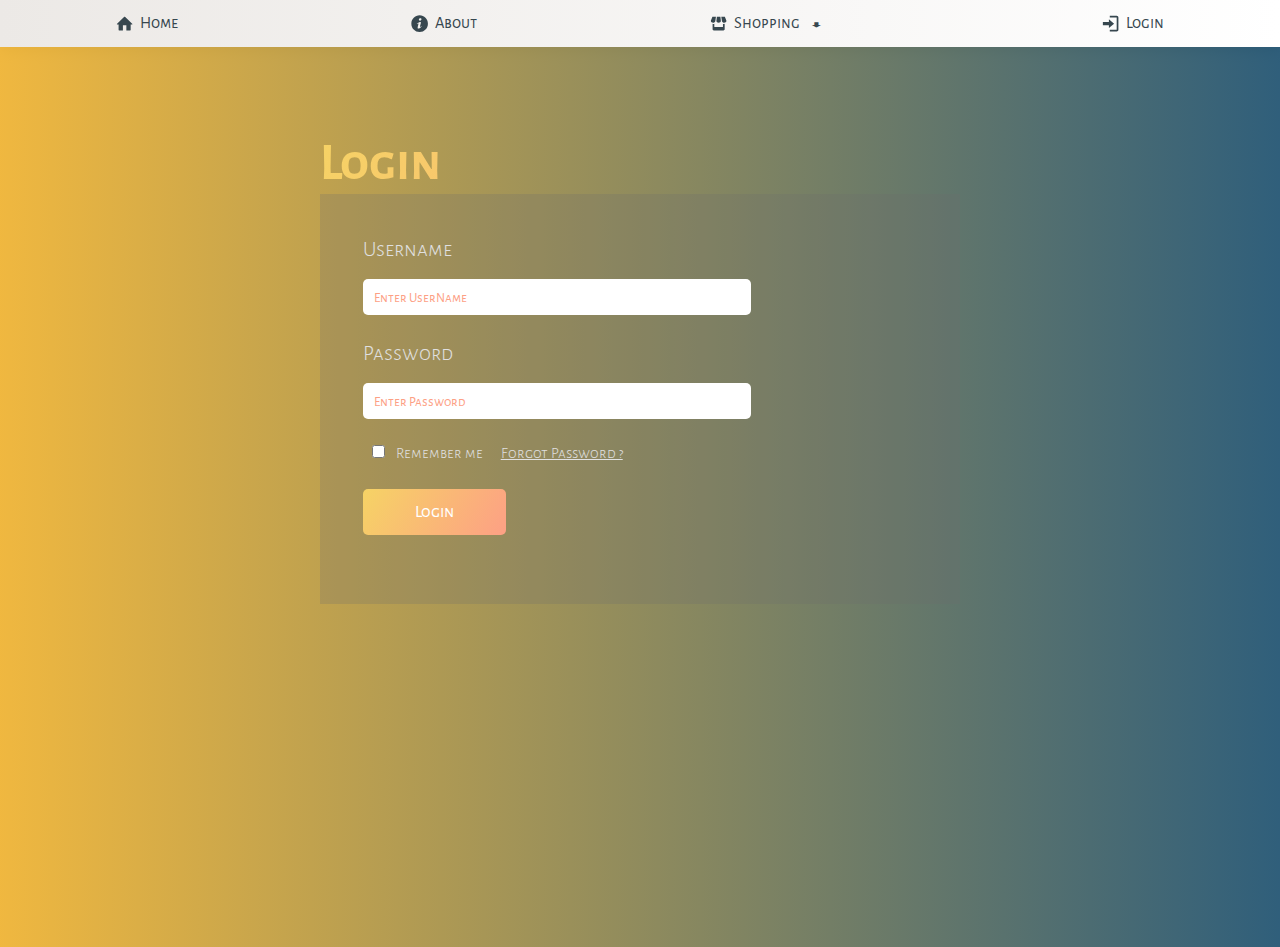
<file: login.html>
<!DOCTYPE html>
<html lang="en">
  <head>
    <meta charset="UTF-8" />
    <meta http-equiv="X-UA-Compatible" content="IE=edge" />
    <meta name="viewport" content="width=device-width, initial-scale=1.0" />
    <link rel="preconnect" href="https://fonts.gstatic.com" />
    <link
      href="https://fonts.googleapis.com/css2?family=Alegreya+Sans+SC:ital,wght@0,100;0,300;0,400;0,500;0,700;1,100;1,300;1,400;1,500&display=swap"
      rel="stylesheet"
    />
    <link rel="stylesheet" href="css/app.css" />
    <link rel="stylesheet" href="css/login.css" />
    <title>Klozit | LogIn</title>
  </head>
  <body>
    <nav class="navbar">
      <input type="checkbox" class="navigation__checkbox" id="navi-toggle" />
      <label for="navi-toggle" class="navigation__button">
        <span class="span-bar"></span>
      </label>

      <ul class="nav-list">
        <li class="nav-item">
          <a href="index.html" class="nav-link">
            <svg class="icon icons">
              <use xlink:href="imgs/sprite.svg#icon-home"></use>
            </svg>
            Home
          </a>
        </li>
        <li class="nav-item">
          <a href="#" class="nav-link">
            <svg class="icon icons">
              <use xlink:href="imgs/sprite.svg#icon-info-with-circle"></use>
            </svg>
            <!-- line break -->
            About
          </a>
        </li>
        <li class="nav-item active">
          <a href="#" class="nav-link nav-link--3">
            <svg class="icon icons">
              <use xlink:href="imgs/sprite.svg#icon-shop"></use>
            </svg>
            Shopping <span class="nav-expand">&#10151;</span>
          </a>
          <ul class="nav-shopping">
            <li class="nav-shopping-item">
              <a href="#" class="nav-shopping-link">&#10146;&nbsp;Shirts</a>
            </li>
            <li class="nav-shopping-item">
              <a href="#" class="nav-shopping-link">&#10146;&nbsp;Pants</a>
            </li>
            <li class="nav-shopping-item">
              <a href="#" class="nav-shopping-link">&#10146;&nbsp;Shoes</a>
            </li>
            <li class="nav-shopping-item">
              <a href="#" class="nav-shopping-link">&#10146;&nbsp;All</a>
            </li>
          </ul>
        </li>
        <li class="nav-item">
          <a href="#" class="nav-link" class="nav-shopping-link">
            <svg class="icon icons">
              <use xlink:href="imgs/sprite.svg#icon-login"></use>
            </svg>
            Login
          </a>
        </li>
      </ul>
    </nav>

    <section class="section__login">
      <div class="wrapper">
        <h1 class="form__header">Login</h1>
        <form action="#" class="login__form">
          <div class="login__group">
            <label for="username" class="form__label">Username</label>
            <input
              id="username"
              type="text"
              class="login__input"
              placeholder="Enter UserName"
              autocomplete="off"
            />
          </div>
          <div class="login__group">
            <label for="password" class="form__label">Password</label>
            <input
              id="password"
              type="password"
              class="login__input"
              placeholder="Enter Password"
              autocomplete="off"
            />
          </div>
          <div class="login__group login__settings">
            <div class="login__checkbox">
              <input type="checkbox" id="checkbox" />
              <label for="checkbox">Remember me </label>
            </div>
            <a href="#" class="login__forgot_pwd">Forgot Password ?</a>
          </div>
          <div class="login__group login__settings">
            <button class="btn--submit">Login</button>
          </div>
        </form>
      </div>
    </section>
  </body>
</html>
</file>
<file: css/app.css>
* {
  padding: 0;
  margin: 0;
  box-sizing: inherit;
}

html {
  box-sizing: border-box;
  font-size: 62.5%;
}
body {
  overflow-x: hidden;
  background-color: #eeeeee;
}

.navbar {
  /* background-color: #f5f5f5; */
  background: #ece9e6; /* fallback for old browsers */ /* Chrome 10-25, Safari 5.1-6 */
  background: linear-gradient(
    to left,
    #ffffff,
    #ece9e6
  ); /* W3C, IE 10+/ Edge, Firefox 16+, Chrome 26+, Opera 12+, Safari 7+ */
  width: 100%;
  box-shadow: 0 2px 15px rgba(0, 0, 0, 0.15);
}

.nav-list {
  display: flex;
  justify-content: space-around;
  align-items: center;
  padding: 1.6rem 0;
  list-style-type: none;
  color: #37474f;
  font-size: 1.9rem;
  font-family: "Alegreya Sans SC", sans-serif;
}
.nav-item:not(:nth-of-type(3)) > .nav-link {
  display: flex;
  align-items: center;
}

.nav-link {
  text-decoration: none;
  color: currentColor;
}

.nav-link:hover {
  color: #aa00ff;
}
.nav-expand {
  top: 2px;
  right: 5.44rem;
  position: absolute;
  margin-left: 1.6rem;
  font-size: 1.6rem;
  transform: rotate(90deg);
}
.nav-link--3 {
  position: relative;
  padding-right: 8rem;
  display: flex;
  align-items: center;
}
.nav-shopping {
  position: absolute;
  width: auto;
  min-width: 11%;
  height: 19.2rem;
  border: 2px solid transparent;
  margin-top: 3.2rem;
  position: absolute;
  color: black;
  list-style-type: none;
  padding: 1.6rem;
  background-color: #f5f5f5;
  border-radius: 5px;
  box-shadow: 0 0.8rem 0.8rem rgba(0, 0, 0, 0.09);
  visibility: hidden;
  opacity: 0;
  transition: all 0.3s;
  z-index: 30;
}
.navigation__checkbox {
  display: none;
}
.active:hover > .nav-shopping {
  opacity: 1;
  visibility: visible;
}

.nav-shopping-item:not(:first-child) {
  margin: 1.6rem 0;
}
.nav-shopping-item:not(:last-child) {
  border-bottom: 2px solid #e0e0e0;
}
.nav-shopping-link {
  text-decoration: none;
  margin-left: 0.16rem;
  color: #37474f;
}
.nav-shopping-link:hover {
  color: #ad42db;
}

.container {
  position: relative;
  margin-top: 0.32rem;
  width: 100%;
  height: 48rem;
  background-image: linear-gradient(
      to right,
      rgba(240, 170, 20, 0.5),
      rgba(0, 59, 94, 0.5)
    ),
    url(https://images.pexels.com/photos/5706277/pexels-photo-5706277.jpeg?auto=compress&cs=tinysrgb&dpr=2&h=750&w=1260);
  background-size: cover;
  background-repeat: no-repeat;
  background-position: 50% 30%;
  font-family: "Alegreya Sans SC", sans-serif;
  box-shadow: 0 5px 15px rgba(0, 0, 0, 0.15);
}

.icons {
  height: 2rem;
  width: 2rem;
  margin-right: 0.8rem;
  fill: currentColor;
}

.header--main {
  font-size: 6.4rem;
  color: white;
  -webkit-text-fill-color: rgba(0, 0, 0, 0);
  -webkit-text-stroke-width: 3px;
  position: absolute;
  top: 50%;
  left: 30%;
  transform: translate(-50%, -50%);
  letter-spacing: 3.2rem;
  text-shadow: 0 3px 3px rgba(0, 0, 0, 0.1);
  z-index: 4;
}

.header--main > h2:nth-child(2n) {
  color: #ff7e4d;
  -webkit-text-fill-color: #ff7e4d;
}

.header--sub {
  position: absolute;
  top: 50%;
  left: 65%;
  transform: translate(-50%, -50%);
  padding: 1.6rem;
  height: 80%;
  text-align: center;
  display: flex;
  flex-direction: column;
  align-items: center;
  justify-content: space-around;
}

.header--sub--text {
  font-size: 4.8rem;
  color: white;
  font-weight: 300;
  letter-spacing: 9px;
  text-align: center;
  -webkit-backdrop-filter: blur;
  backdrop-filter: blur(40px);
}

.btn {
  text-decoration: none;
  padding: 1.6rem 3.2rem;
  border-radius: 10px;
}
.btn-start:hover {
  background-image: linear-gradient(to right, #b15b3a, #722709);
}
.btn-start {
  display: inline-block;
  margin-top: 1.6rem;
  color: white;
  background-image: linear-gradient(to right, #ff7e4d, #94320b);
  font-size: 2.4rem;
}

.browse__content {
  margin-top: 5rem;
  padding: 0 5%;
}

.content__wrapper {
  display: flex;
  padding: 2rem 0 0 0;
  justify-content: space-around;
  border-top: 1px solid #ccc;
  -webkit-backface-visibility: hidden;
  backface-visibility: hidden;
}
.content__left {
  display: flex;
  flex-wrap: wrap;
  flex: 0 0 55%;
  border-right: 1px solid #ccc;
  justify-content: space-evenly;
}
.content__right {
  display: flex;
  flex: 0 0 35%;
  margin-right: 8rem;
}
.content__sub {
  position: relative;
  flex: 0 0 44%;
  border-radius: 4px;
  overflow: hidden;
  box-shadow: 0 3px 5px #a4abad;
  height: 34rem;
  margin: 1rem 0 0 0;
}
.content__sub-right {
  margin: 1rem 0 0 0;
  height: 69rem; /* 34px*2 + 1 */
}
.content__sub--1,
.content__sub--2,
.content__sub--3,
.content__sub--4,
.content__sub--5 {
  height: 100%;
  width: 100%;
  transform: scale(1.2);
  transition: all 0.2s;
  -webkit-backface-visibility: hidden;
  backface-visibility: hidden;
}

.content__sub:hover [class^="content__sub--"],
.content__sub-right:hover .content__sub--5 {
  transform: scale(1.1);
  -webkit-filter: brightness(60%);
  filter: brightness(60%);
}

.content__sub-right {
  position: relative;
  flex: 0 0 90%;
  border-radius: 4px;
  overflow: hidden;
  box-shadow: 0 3px 5px #a4abad;
}

.content__sub-title {
  position: absolute;
  font-size: 3rem;
  color: white;
  top: 50%;
  left: 50%;
  background: #0f2027; /* fallback for old browsers */ /* Chrome 10-25, Safari 5.1-6 */
  background-image: linear-gradient(
    to right,
    rgb(44, 83, 100),
    rgb(32, 58, 67),
    rgb(15, 32, 39)
  ); /* W3C, IE 10+/ Edge, Firefox 16+, Chrome 26+, Opera 12+, Safari 7+ */

  padding: 0.5rem 2.5rem;
  transform: translate(-50%, -50%);
  font-family: "Alegreya Sans SC", sans-serif;
  transition: background 0.3s;
  border-radius: 2px;
  box-shadow: 0 2px 3px #000;
}
.content__sub:hover .content__sub-title,
.content__sub-right:hover .content__sub-title {
  background-image: linear-gradient(to right, #ff7e4d, #94320b);
}

/* Best Products Section */
.best-products {
  margin-top: 5rem;
  font-family: "Alegreya Sans SC", sans-serif; /* putting these fonts here merely for testing setting root font is better practise */
  height: auto; /* for testing purposes */
  padding: 0 5%;
  margin-bottom: 20rem;
}
.heading-wrapper {
  display: flex;
  justify-content: center;
}
.products__heading {
  font-size: 4rem;
  font-weight: 300;
  border-bottom: 2px solid #ff7e4d;
}
.products__list {
  margin-top: 2rem;
  display: flex;
  justify-content: center;
  gap: 3rem;
}
.card {
  position: relative;
  flex: 0 0 20%;
  box-shadow: 0 3px 5px #a4abad;
  text-align: center;
  font-size: 2rem;
  height: 40rem;
}
.card__img {
  width: 100%;
  height: 100%;
}
.card:hover .card__img {
  -webkit-filter: brightness(60%);
  filter: brightness(60%);
}
.card__description {
  margin-top: 1.2rem;
  color: #455a64;
}
.card__price {
  font-weight: 300;
  font-size: 3rem;
  color: #ff7e4d;
}

.cta {
  position: absolute;
  top: 50%;
  left: 50%;
  transform: translate(-50%, -50%);
  -webkit-backface-visibility: hidden;
  backface-visibility: hidden;
}
.btn-cta {
  display: inline-block;
  padding: 1rem 1.5rem;
  text-decoration: none;
  background-image: linear-gradient(120deg, #f6d365 0%, #fda085 100%);
  color: white;
  border-radius: 5px;
}

.card:hover .btn-cta--2 {
  -webkit-animation-delay: 0.1s;
  animation-delay: 0.1s;
}
.card:hover .btn-cta--3 {
  -webkit-animation-delay: 0.2s;
  animation-delay: 0.2s;
  animation-name: slideLeft;
  -webkit-animation-name: slideLeft;
  animation-duration: 0.5s;
  -webkit-animation-duration: 0.5s;
  animation-timing-function: linear;
  -webkit-animation-timing-function: linear;
  visibility: visible !important;
  -webkit-animation-fill-mode: backwards;
  animation-fill-mode: backwards;
}
.card:hover .btn-cta--1 {
  animation-name: slideRight;
  -webkit-animation-name: slideRight;
  animation-duration: 0.8s;
  -webkit-animation-duration: 0.8s;
  animation-timing-function: linear;
  -webkit-animation-timing-function: linear;
  visibility: visible !important;
  -webkit-animation-fill-mode: backwards;
  animation-fill-mode: backwards;
}
.card:hover .btn-cta--2 {
  animation-name: fadeIn;
  -webkit-animation-name: fadeIn;
  animation-duration: 0.8s;
  -webkit-animation-duration: 0.8s;
  animation-timing-function: linear;
  -webkit-animation-timing-function: linear;
  visibility: visible !important;
  -webkit-animation-fill-mode: backwards;
  animation-fill-mode: backwards;
}

.btn-cta--1 {
  visibility: hidden;
  margin-bottom: 2rem;
}
.btn-cta--3 {
  visibility: hidden;
  margin-top: 2rem;
}
.btn-cta--2 {
  visibility: hidden;
}
/* Animations */

@-webkit-keyframes slideRight {
  0% {
    transform: translateX(-150%);
    opacity: 0;
  }
  50% {
    transform: translateX(8%);
  }
  65% {
    transform: translateX(-4%);
  }
  80% {
    transform: translateX(4%);
  }
  95% {
    transform: translateX(-2%);
  }
  100% {
    transform: translateX(0%);
  }
}

@keyframes slideRight {
  0% {
    transform: translateX(-50%);
    opacity: 0;
  }
  50% {
    transform: translateX(8%);
  }
  65% {
    transform: translateX(-4%);
  }
  80% {
    transform: translateX(4%);
  }
  95% {
    transform: translateX(-2%);
  }
  100% {
    transform: translateX(0%);
    opacity: 1;
  }
}

@-webkit-keyframes slideLeft {
  0% {
    transform: translateX(50%);
    opacity: 0;
  }
  50% {
    transform: translateX(-8%);
  }
  65% {
    transform: translateX(4%);
  }
  80% {
    transform: translateX(-4%);
  }
  95% {
    transform: translateX(2%);
  }
  100% {
    transform: translateX(0%);
    opacity: 1;
  }
}

@keyframes slideLeft {
  0% {
    transform: translateX(50%);
    opacity: 0;
  }
  50% {
    transform: translateX(-8%);
  }
  65% {
    transform: translateX(4%);
  }
  80% {
    transform: translateX(-4%);
  }
  95% {
    transform: translateX(2%);
  }
  100% {
    transform: translateX(0%);
    opacity: 1;
  }
}

@-webkit-keyframes fadeIn {
  0% {
    transform: scale(0);
    opacity: 0;
  }
  60% {
    transform: scale(1.1);
  }
  80% {
    transform: scale(0.9);
    opacity: 1;
  }
  100% {
    transform: scale(1);
    opacity: 1;
  }
}

@keyframes fadeIn {
  0% {
    transform: scale(0);
    opacity: 0;
  }
  60% {
    transform: scale(1.1);
  }
  80% {
    transform: scale(0.9);
    opacity: 1;
  }
  100% {
    transform: scale(1);
    opacity: 1;
  }
}

.promotion {
  display: flex;
  justify-content: space-around;
  height: 40rem;
  margin-bottom: 2rem;
  padding: 0 5rem;
}
.promotion__content-left {
  flex: 0 0 50%;
  background-image: url(https://images.unsplash.com/photo-1514989940723-e8e51635b782?ixid=MXwxMjA3fDB8MHxwaG90by1wYWdlfHx8fGVufDB8fHw%3D&ixlib=rb-1.2.1&auto=format&fit=crop&w=1350&q=80);
  background-size: cover;
  background-position: center;
  display: flex;
  flex-direction: column;
  justify-content: center;
  align-items: center;
}
.promotion__content-right {
  flex: 0 0 50%;
  background-color: rgb(238, 238, 238);
  display: flex;
  flex-direction: column;
  align-items: flex-start;
  justify-content: center;
  padding-left: 5rem;
  border-top: 1px solid rgba(204, 204, 204, 0.699);
  border-bottom: 1px solid rgba(204, 204, 204, 0.699);
}

.promotion__heading--left {
  font-family: "Alegreya Sans SC", sans-serif;
  font-weight: 300;
  color: #ad42db;
  display: inline-block;
  margin-bottom: -10rem;
  font-size: 9rem;
  background-color: rgba(218, 218, 218, 0.842);
}
.promotion__heading--right {
  font-family: "Alegreya Sans SC", sans-serif;
  font-weight: 300;
  display: inline-block;
  font-size: 6rem;
  background-image: linear-gradient(to right, #ad42db, #641286);
  color: transparent;
  -webkit-background-clip: text;
  background-clip: text;
}
.promotion__content-right p {
  font-family: "DotGothic16", sans-serif;
  font-size: 2rem;
  color: rgb(117, 117, 117);
}
/* END Animations */
/* MEDIA QUERIES */
.btn--promotion {
  padding: 1rem 1.5rem;
  background-color: #ad42db;
  color: #ffff;
  text-decoration: none;
  align-self: center;
  margin-top: 5rem;
  font-size: 2.5rem;
  box-shadow: 0 4px 5px rgba(133, 133, 133, 0.5);
  border-radius: 5px;
  font-family: "Alegreya Sans SC", sans-serif;
}

@media only screen and (max-width: 1600px) {
  html {
    font-size: 54%;
  }
  .btn-cta {
    font-size: 1.7rem;
  }
}

@media only screen and (min-width: 60em) and (max-width: 75em) {
  html {
    font-size: 52%;
  }
  .header--sub--text {
    font-size: 3rem;
  }
  .header--sub {
    left: 70%;
  }
  .content__wrapper {
    flex-direction: column;
  }
  .content__left {
    justify-content: center;
    gap: 1rem;
    border: none;
    margin-bottom: 1rem;
  }
  .content__sub {
    flex: 0 0 33%;
    margin: 0;
  }
  .content__right {
    justify-content: center;
    margin: unset;
  }
  .content__sub-right {
    flex: 0 0 67%;
    height: 60rem;
    /* Always remember to add in the margin and padding when not using borderbox */
  }
  .content__sub--5 {
    width: 100%;
    -o-object-fit: cover;
    object-fit: cover;
    -o-object-position: top;
    object-position: top;
  }
  .promotion__content-left {
    height: 92%;
  }
  .promotion__heading--left {
    font-size: 7rem;
  }
  .promotion__heading--right {
    font-size: 5rem;
  }
  .promotion__content-right {
    margin-bottom: 4rem;
  }
  .products__list {
    flex-wrap: wrap;
  }
  .card {
    flex-wrap: wrap;
    flex: 0 0 32%;
    margin-top: 8rem;
  }
}

/* 960PX */
@media only screen and (max-width: 60em) {
  html {
    font-size: 50%; /* 8px */
    overflow-x: hidden;
  }
  body {
    overflow: hidden;
  }
  .navbar {
    height: 60px;
    position: relative;
    -webkit-backface-visibility: hidden;
    backface-visibility: hidden;
  }

  .nav-list {
    flex-direction: column;
    position: absolute;
    top: 7.9rem;
    right: 0;
    padding: 4.2rem;
    background-color: rgba(224, 224, 224, 0.884);
    visibility: hidden;
    opacity: 0;
    transform: translateX(90px);
    transition: opacity 0.2s, transform 0.5s, visibility 1s;
    z-index: 30;
    font-size: 3rem;
  }
  .nav-item:not(:first-child) {
    margin-top: 1.6rem;
    padding: 1rem 0;
  }
  .nav-item {
    text-align: center;
    width: 100%;
    border-bottom: 1px solid #bdbcbc6b;
  }
  .nav-link--3 {
    padding-right: 0;
  }

  .navigation__button {
    position: absolute;
    width: 3.2rem;
    height: auto;
    top: 0.32rem;
    right: 3.2rem;
    cursor: pointer;
  }
  .navigation__button:focus {
    outline: none;
  }
  .navigation__checkbox {
    visibility: hidden;
  }

  .span-bar {
    position: relative;
    margin-top: 2.4rem;
  }
  .span-bar,
  .span-bar::before,
  .span-bar::after {
    display: inline-block;
    width: 100%;
    height: 3px;
    background-color: black;
  }

  .span-bar::before,
  .span-bar::after {
    content: "";
    position: absolute;
    left: 0;
    transition: all 0.2s;
  }
  .span-bar::before {
    top: -1.28rem;
  }
  .span-bar::after {
    top: 1.28rem;
  }
  .navigation__checkbox:checked + .navigation__button > .span-bar {
    background-color: transparent;
  }
  .navigation__checkbox:checked + .navigation__button > .span-bar::before {
    top: 0;
    transform: rotate(135deg);
  }
  .navigation__checkbox:checked + .navigation__button > .span-bar::after {
    top: 0;
    transform: rotate(-135deg);
  }
  .navigation__checkbox:checked ~ .nav-list {
    visibility: visible;
    opacity: 1;
    transform: translateX(0);
  }

  .nav-shopping,
  .nav-expand {
    display: none;
  }

  .header--main {
    top: 50%;
    left: 50%;
    transform: translate(-50%, -50%);
    font-size: 4.8rem;
  }
  .header--sub {
    display: none;
  }

  .content__wrapper {
    flex-direction: column;
  }
  .content__left {
    justify-content: center;
    gap: 1rem;
    border: none;
    margin-bottom: 1rem;
  }
  .content__sub {
    flex: 0 0 40%;
    margin: 0;
    min-width: 37rem;
  }
  .content__right {
    justify-content: center;
    margin: unset;
  }
  .content__sub-right {
    flex: 0 0 81%;
    height: 60rem;
    min-width: 74rem;
    /* Always remember to add in the margin and padding when not using borderbox */
  }
  .content__sub--5 {
    -o-object-fit: cover;
    object-fit: cover;
    -o-object-position: top;
    object-position: top;
  }

  .products__list {
    flex-wrap: wrap;
  }

  .card {
    flex-wrap: wrap;
    flex: 0 0 32%;
    margin-top: 8rem;
  }
  .card:nth-of-type(1),
  .card:nth-of-type(2) {
    margin-top: 1rem;
  }

  .btn-cta {
    display: inline-block;
    padding: -1rem 4.5rem;
    text-decoration: none;
    background-image: linear-gradient(120deg, #f6d365 0%, #fda085 100%);
    color: white;
    border-radius: 5px;
    width: 106px;
    text-align: center;
  }
  .promotion {
    height: auto;
    padding: 2rem;
  }

  .promotion__heading--right {
    font-size: 400%;
  }
  .btn--promotion {
    margin-bottom: 4rem;
    font-size: 4rem;
  }
}
@media only screen and (max-width: 43.75em) {
  html {
    font-size: 30%;
  }
  .span-bar {
    position: relative;
    margin-top: 5.4rem;
  }
  .content__sub-right {
    flex: 0 0 80%;
    height: 60rem;
  }
  .nav-list {
    top: 12.9rem;
  }

  .card {
    flex: 0 0 50%;
    height: auto;
  }
  .card:nth-of-type(1),
  .card:nth-of-type(2) {
    margin-top: 9rem;
  }
}

@media only screen and (max-width: 31.25em) {
  .card:nth-of-type(1) {
    margin-top: 1rem;
  }
  .card__description {
    font-size: 3rem;
  }
  .card__price {
    font-size: 5rem;
  }

  .promotion {
    display: flex;
    flex-direction: column;
    width: 100%;
    height: auto;
  }

  .promotion__heading--left {
    font-size: 40rem;
  }

  .content__sub {
    flex: 0 0 49%;
  }
  .content__sub-right {
    flex: 0 0 100%;
    min-width: 40rem;
  }

  .promotion__content-left {
    flex: unset;
    height: 50rem;
  }
  .promotion__heading--left {
    font-size: 6rem;
  }
  .promotion__content-right {
    padding: 0;
    margin-top: 2rem;
  }
  .card {
    flex: 0 0 70%;
    height: 70rem;
    min-width: 40rem;
  }
  .card:not(:last-child) {
    margin-bottom: 4rem;
  }
}

@media only screen and (max-width: 25em) {
  .content__left {
    gap: 4rem;
  }
  .content__sub {
    flex: 0 0 70%;
  }
  .content__sub-right {
    min-width: 0;
    flex: 0 0 70%;
  }
}

@media only screen and (min-width: 156.25em) {
  html {
    font-size: 90%;
  }

  body {
    max-width: 250rem;
    margin: 0 auto;
  }
  .card {
    flex: 0 0 20%;
    height: auto;
  }
}

@media print {
  html {
    font-size: 62.5%;
  }
}
</file>
<file: css/login.css>
.section__login {
  display: flex;
  flex-direction: column;
  width: 100%;
  height: 100vh;
  background-image: linear-gradient(
      to right,
      rgba(240, 170, 20, 0.8),
      rgba(0, 59, 94, 0.8)
    ),
    url(https://images.unsplash.com/photo-1552867544-184c9903cddf?ixid=MXwxMjA3fDB8MHxwaG90by1wYWdlfHx8fGVufDB8fHw%3D&ixlib=rb-1.2.1&auto=format&fit=crop&w=1350&q=80);
  background-size: contain;
  background-position: center;
  align-items: center;
  font-family: "Alegreya Sans SC", sans-serif;
}

.login__form {
  display: flex;
  background-color: rgba(110, 109, 109, 0.24);
  width: 100%;
  min-height: 40rem;
  flex-direction: column;
  justify-content: center;
  font-size: 2.5rem;
  font-weight: 300;
  color: #e0e0e0;
  padding: 5rem;
}
.login__group {
  margin-bottom: 3rem;
}
.login__input {
  display: block;
  width: 70%;
  padding: 1.2rem;
  outline: none;
  border: none;
  border-radius: 5px;
  font-family: sans-serif;
  transition: opacity 0.5s ease, transform 0.3s;
}
.login__input:focus {
  transform: scale(1.02);
  color: #fda085;
}

.login__input:focus::-webkit-input-placeholder {
  color: #fda085;
}

.login__input:focus::-moz-placeholder {
  color: #fda085;
}

.login__input:focus:-ms-input-placeholder {
  color: #fda085;
}

.login__input:focus::-ms-input-placeholder {
  color: #fda085;
}

.login__input:focus::-webkit-input-placeholder,
.login__input::-webkit-input-placeholder {
  color: #fda085;
  -webkit-transition: color 0.5s;
  transition: color 0.5s;
}

.login__input:focus::-moz-placeholder,
.login__input::-moz-placeholder {
  color: #fda085;
  -moz-transition: color 0.5s;
  transition: color 0.5s;
}

.login__input:focus:-ms-input-placeholder,
.login__input:-ms-input-placeholder {
  color: #fda085;
  -ms-transition: color 0.5s;
  transition: color 0.5s;
}

.login__input:focus::-ms-input-placeholder,
.login__input::-ms-input-placeholder {
  color: #fda085;
  -ms-transition: color 0.5s;
  transition: color 0.5s;
}

.login__input:focus::-webkit-input-placeholder,
.login__input::-webkit-input-placeholder {
  color: #fda085;
  -webkit-transition: color 0.5s;
  transition: color 0.5s;
  font-family: "Alegreya Sans SC", sans-serif;
}

.login__input:focus::-moz-placeholder,
.login__input::-moz-placeholder {
  color: #fda085;
  -moz-transition: color 0.5s;
  transition: color 0.5s;
  font-family: "Alegreya Sans SC", sans-serif;
}

.login__input:focus:-ms-input-placeholder,
.login__input:-ms-input-placeholder {
  color: #fda085;
  -ms-transition: color 0.5s;
  transition: color 0.5s;
  font-family: "Alegreya Sans SC", sans-serif;
}

.login__input:focus::-ms-input-placeholder,
.login__input::-ms-input-placeholder {
  color: #fda085;
  -ms-transition: color 0.5s;
  transition: color 0.5s;
  font-family: "Alegreya Sans SC", sans-serif;
}

.login__input:focus::-webkit-input-placeholder,
.login__input::-webkit-input-placeholder {
  color: #fda085;
  -webkit-transition: color 0.5s;
  transition: color 0.5s;
  font-family: "Alegreya Sans SC", sans-serif;
}

.login__input:focus::-moz-placeholder,
.login__input::-moz-placeholder {
  color: #fda085;
  -moz-transition: color 0.5s;
  transition: color 0.5s;
  font-family: "Alegreya Sans SC", sans-serif;
}

.login__input:focus:-ms-input-placeholder,
.login__input:-ms-input-placeholder {
  color: #fda085;
  -ms-transition: color 0.5s;
  transition: color 0.5s;
  font-family: "Alegreya Sans SC", sans-serif;
}

.login__input:focus::-ms-input-placeholder,
.login__input::-ms-input-placeholder {
  color: #fda085;
  -ms-transition: color 0.5s;
  transition: color 0.5s;
  font-family: "Alegreya Sans SC", sans-serif;
}

.login__input:focus::-webkit-input-placeholder,
.login__input::-webkit-input-placeholder {
  color: #fda085;
  -webkit-transition: color 0.5s;
  transition: color 0.5s;
  font-family: "Alegreya Sans SC", sans-serif;
}

.login__input:focus::-moz-placeholder,
.login__input::-moz-placeholder {
  color: #fda085;
  -moz-transition: color 0.5s;
  transition: color 0.5s;
  font-family: "Alegreya Sans SC", sans-serif;
}

.login__input:focus:-ms-input-placeholder,
.login__input:-ms-input-placeholder {
  color: #fda085;
  -ms-transition: color 0.5s;
  transition: color 0.5s;
  font-family: "Alegreya Sans SC", sans-serif;
}

.login__input:focus::-ms-input-placeholder,
.login__input::-ms-input-placeholder {
  color: #fda085;
  -ms-transition: color 0.5s;
  transition: color 0.5s;
  font-family: "Alegreya Sans SC", sans-serif;
}

.login__input:focus::-webkit-input-placeholder,
.login__input::-webkit-input-placeholder {
  color: #fda085;
  -webkit-transition: color 0.5s;
  transition: color 0.5s;
  font-family: "Alegreya Sans SC", sans-serif;
}

.login__input:focus::-moz-placeholder,
.login__input::-moz-placeholder {
  color: #fda085;
  -moz-transition: color 0.5s;
  transition: color 0.5s;
  font-family: "Alegreya Sans SC", sans-serif;
}

.login__input:focus:-ms-input-placeholder,
.login__input:-ms-input-placeholder {
  color: #fda085;
  -ms-transition: color 0.5s;
  transition: color 0.5s;
  font-family: "Alegreya Sans SC", sans-serif;
}

.login__input:focus::-ms-input-placeholder,
.login__input::-ms-input-placeholder {
  color: #fda085;
  -ms-transition: color 0.5s;
  transition: color 0.5s;
  font-family: "Alegreya Sans SC", sans-serif;
}

.login__input:focus::-webkit-input-placeholder,
.login__input::-webkit-input-placeholder {
  color: #fda085;
  -webkit-transition: color 0.5s;
  transition: color 0.5s;
  font-family: "Alegreya Sans SC", sans-serif;
}

.login__input:focus::-moz-placeholder,
.login__input::-moz-placeholder {
  color: #fda085;
  -moz-transition: color 0.5s;
  transition: color 0.5s;
  font-family: "Alegreya Sans SC", sans-serif;
}

.login__input:focus:-ms-input-placeholder,
.login__input:-ms-input-placeholder {
  color: #fda085;
  -ms-transition: color 0.5s;
  transition: color 0.5s;
  font-family: "Alegreya Sans SC", sans-serif;
}

.login__input:focus::-ms-input-placeholder,
.login__input::-ms-input-placeholder {
  color: #fda085;
  -ms-transition: color 0.5s;
  transition: color 0.5s;
  font-family: "Alegreya Sans SC", sans-serif;
}

.login__input:focus::-webkit-input-placeholder,
.login__input::-webkit-input-placeholder {
  color: #fda085;
  -webkit-transition: color 0.5s;
  transition: color 0.5s;
  font-family: "Alegreya Sans SC", sans-serif;
}

.login__input:focus::-moz-placeholder,
.login__input::-moz-placeholder {
  color: #fda085;
  -moz-transition: color 0.5s;
  transition: color 0.5s;
  font-family: "Alegreya Sans SC", sans-serif;
}

.login__input:focus:-ms-input-placeholder,
.login__input:-ms-input-placeholder {
  color: #fda085;
  -ms-transition: color 0.5s;
  transition: color 0.5s;
  font-family: "Alegreya Sans SC", sans-serif;
}

.login__input:focus::-ms-input-placeholder,
.login__input::-ms-input-placeholder {
  color: #fda085;
  -ms-transition: color 0.5s;
  transition: color 0.5s;
  font-family: "Alegreya Sans SC", sans-serif;
}

.login__input:focus::-webkit-input-placeholder,
.login__input::-webkit-input-placeholder {
  color: #fda085;
  -webkit-transition: color 0.5s;
  transition: color 0.5s;
  font-family: "Alegreya Sans SC", sans-serif;
}

.login__input:focus::-moz-placeholder,
.login__input::-moz-placeholder {
  color: #fda085;
  -moz-transition: color 0.5s;
  transition: color 0.5s;
  font-family: "Alegreya Sans SC", sans-serif;
}

.login__input:focus:-ms-input-placeholder,
.login__input:-ms-input-placeholder {
  color: #fda085;
  -ms-transition: color 0.5s;
  transition: color 0.5s;
  font-family: "Alegreya Sans SC", sans-serif;
}

.login__input:focus::-ms-input-placeholder,
.login__input::-ms-input-placeholder {
  color: #fda085;
  -ms-transition: color 0.5s;
  transition: color 0.5s;
  font-family: "Alegreya Sans SC", sans-serif;
}

.login__input:focus::-webkit-input-placeholder,
.login__input::-webkit-input-placeholder {
  color: #fda085;
  -webkit-transition: color 0.5s;
  transition: color 0.5s;
  font-family: "Alegreya Sans SC", sans-serif;
}

.login__input:focus::-moz-placeholder,
.login__input::-moz-placeholder {
  color: #fda085;
  -moz-transition: color 0.5s;
  transition: color 0.5s;
  font-family: "Alegreya Sans SC", sans-serif;
}

.login__input:focus:-ms-input-placeholder,
.login__input:-ms-input-placeholder {
  color: #fda085;
  -ms-transition: color 0.5s;
  transition: color 0.5s;
  font-family: "Alegreya Sans SC", sans-serif;
}

.login__input:focus::-ms-input-placeholder,
.login__input::-ms-input-placeholder {
  color: #fda085;
  -ms-transition: color 0.5s;
  transition: color 0.5s;
  font-family: "Alegreya Sans SC", sans-serif;
}

.login__input:focus::-webkit-input-placeholder,
.login__input::-webkit-input-placeholder {
  color: #fda085;
  -webkit-transition: color 0.5s;
  transition: color 0.5s;
  font-family: "Alegreya Sans SC", sans-serif;
}

.login__input:focus::-moz-placeholder,
.login__input::-moz-placeholder {
  color: #fda085;
  -moz-transition: color 0.5s;
  transition: color 0.5s;
  font-family: "Alegreya Sans SC", sans-serif;
}

.login__input:focus:-ms-input-placeholder,
.login__input:-ms-input-placeholder {
  color: #fda085;
  -ms-transition: color 0.5s;
  transition: color 0.5s;
  font-family: "Alegreya Sans SC", sans-serif;
}

.login__input:focus::-ms-input-placeholder,
.login__input::-ms-input-placeholder {
  color: #fda085;
  -ms-transition: color 0.5s;
  transition: color 0.5s;
  font-family: "Alegreya Sans SC", sans-serif;
}

.login__input:focus::-webkit-input-placeholder,
.login__input::-webkit-input-placeholder {
  color: #fda085;
  -webkit-transition: color 0.5s;
  transition: color 0.5s;
  font-family: "Alegreya Sans SC", sans-serif;
}

.login__input:focus::-moz-placeholder,
.login__input::-moz-placeholder {
  color: #fda085;
  -moz-transition: color 0.5s;
  transition: color 0.5s;
  font-family: "Alegreya Sans SC", sans-serif;
}

.login__input:focus:-ms-input-placeholder,
.login__input:-ms-input-placeholder {
  color: #fda085;
  -ms-transition: color 0.5s;
  transition: color 0.5s;
  font-family: "Alegreya Sans SC", sans-serif;
}

.login__input:focus::-ms-input-placeholder,
.login__input::-ms-input-placeholder {
  color: #fda085;
  -ms-transition: color 0.5s;
  transition: color 0.5s;
  font-family: "Alegreya Sans SC", sans-serif;
}

.login__input:focus::-webkit-input-placeholder, .login__input::-webkit-input-placeholder {
  color: #fda085;
  -webkit-transition: color 0.5s;
  transition: color 0.5s;
  font-family: "Alegreya Sans SC", sans-serif;
}

.login__input:focus::-moz-placeholder, .login__input::-moz-placeholder {
  color: #fda085;
  -moz-transition: color 0.5s;
  transition: color 0.5s;
  font-family: "Alegreya Sans SC", sans-serif;
}

.login__input:focus:-ms-input-placeholder, .login__input:-ms-input-placeholder {
  color: #fda085;
  -ms-transition: color 0.5s;
  transition: color 0.5s;
  font-family: "Alegreya Sans SC", sans-serif;
}

.login__input:focus::-ms-input-placeholder, .login__input::-ms-input-placeholder {
  color: #fda085;
  -ms-transition: color 0.5s;
  transition: color 0.5s;
  font-family: "Alegreya Sans SC", sans-serif;
}

.login__input:focus::placeholder,
.login__input::placeholder {
  color: #fda085;
  transition: color 0.5s;
  font-family: "Alegreya Sans SC", sans-serif;
}
.form__label {
  display: block;
  margin-bottom: 2rem;
}
.btn--submit {
  padding: 1.5rem 6rem;
  border-radius: 5px;
  background-image: linear-gradient(120deg, #f6d365 0%, #fda085 100%);
  outline: none;
  border: none;
  color: #fff;
  cursor: pointer;
  font-size: 2rem;
  font-family: "Alegreya Sans SC", sans-serif;
  transition: opacity 0.3s;
}
.btn--submit:hover {
  opacity: 0.7;
}
.login__settings {
  display: flex;
  justify-content: flex-start;
  align-items: center;
}
.wrapper {
  display: flex;
  flex-direction: column;
  color: #e0e0e0;
  font-size: 3rem;
  width: 50%;
  margin-top: 10rem;
}
.login__checkbox {
  font-size: 1.8rem;
  margin-left: 1rem;
  margin-right: 2rem;
}
.login__checkbox > label {
  margin-left: 1rem;
}
.login__forgot_pwd,
.login__forgot_pwd:link {
  color: #e0e0e0;
  font-size: 1.8rem;
  transition: all 0.2s;
}
.login__forgot_pwd:hover,
.login__forgot_pwd:active {
  color: #ad42db;
}
.form__header {
  background-image: linear-gradient(120deg, #f6d365 0%, #fda085 100%);
  color: transparent;
  -webkit-background-clip: text;
  background-clip: text;
}
</file>
